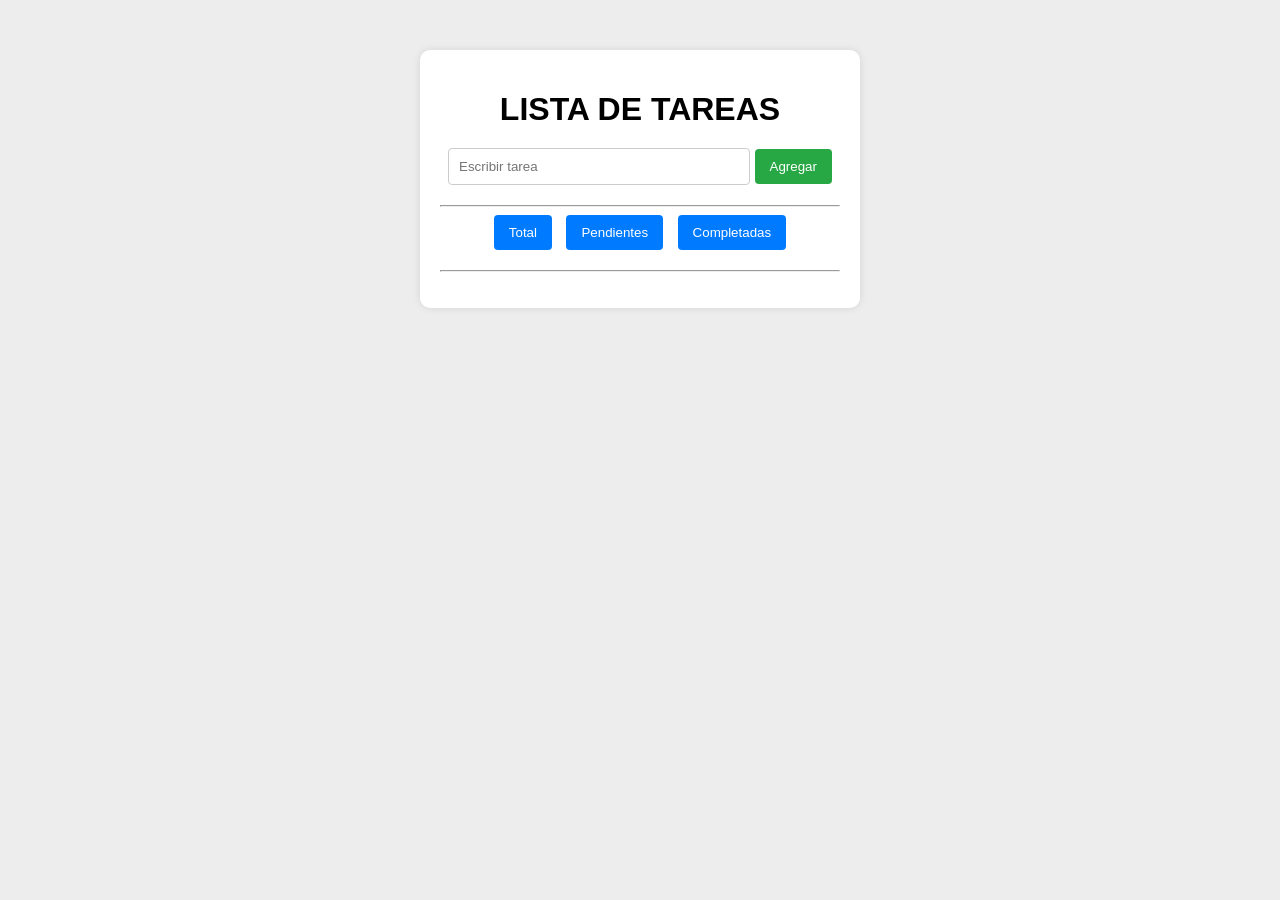
<file: index.html>
<!DOCTYPE html>
<html lang="es">
<head>
    <meta charset="UTF-8">
    <meta name="viewport" content="width=device-width, initial-scale=1.0">
    <title>Lista de tareas</title>
    <link rel="shortcut icon" href="../icono/pngtree-to-do-vector-element-png-image_7143502.png" type="image/png">
    <link rel="stylesheet" href="./css/lista_tareas.css">
</head>
<body>
    <div class="container">

    <h1>LISTA DE TAREAS</h1>

    <!-- Formulario para agregar tareas -->
    <form id="formulario">
        <input type="text" id="nuevaTarea" placeholder="Escribir tarea" required>
        <button  type="submit" > Agregar</button>
    </form>

    <hr>
    <!-- Filtro para la busqueda de las tareas -->
    <div class="filtros">
        <button id="total" >Total</button>
        <button id="pendientes" >Pendientes</button>
        <button id="completadas" >Completadas</button>
    </div>

    <hr>
    <!-- Lista de tareas -->
    <ul id="lista_tareas" ></ul>
    </div>

    <script src="./js/lista_tareas.js" ></script>
</body>
</html>
</file>
<file: css/lista_tareas.css>
body{
    padding: 0;
    margin: 0;
    background-color: rgba(189, 186, 186, 0.26);
    font-family:'Gill Sans', 'Gill Sans MT', Calibri, 'Trebuchet MS', sans-serif;
}

.container {
    background-color: white;
    margin: 50px auto;
    padding: 20px;
    max-width: 400px;
    border-radius: 10px;
    box-shadow: 0 0 8px  rgba(0, 0, 0, 0.1);
    text-align: center;
}

h1 {
    text-align: center;
    margin-bottom: 20px;
}

form {
    margin-bottom: 20px;
}

form input {
    padding: 10px;
    border-radius: 4px;
    width: 70%;
    border: 1px solid #ccc;
}

button {
    padding: 10px 15px;
    border: none;
    background-color: #28a745;
    color: white;
    border-radius: 4px;
    cursor: pointer;
}

form button:hover {
    background-color: #218838;
}

.filtros {
    margin-bottom: 20px;
}

.filtros button {
    margin: 0 5px;
    background-color: #007bff;
}


.filtros button:hover {
    background-color: #0056b3;
}

ul {
    padding: 0;
}

li {
    list-style: none;
    display: flex;
    justify-content: space-between;
    align-items: center;
    padding: 10px;
    border-bottom: 1px solid  #ccc;
}

li.completada {
    text-decoration: line-through;
    color: #888;
}

li button {
    background-color: #dc3545;
    padding: 5px 10px;
}

li button:hover {
    background-color: #c82333;
}
</file>
